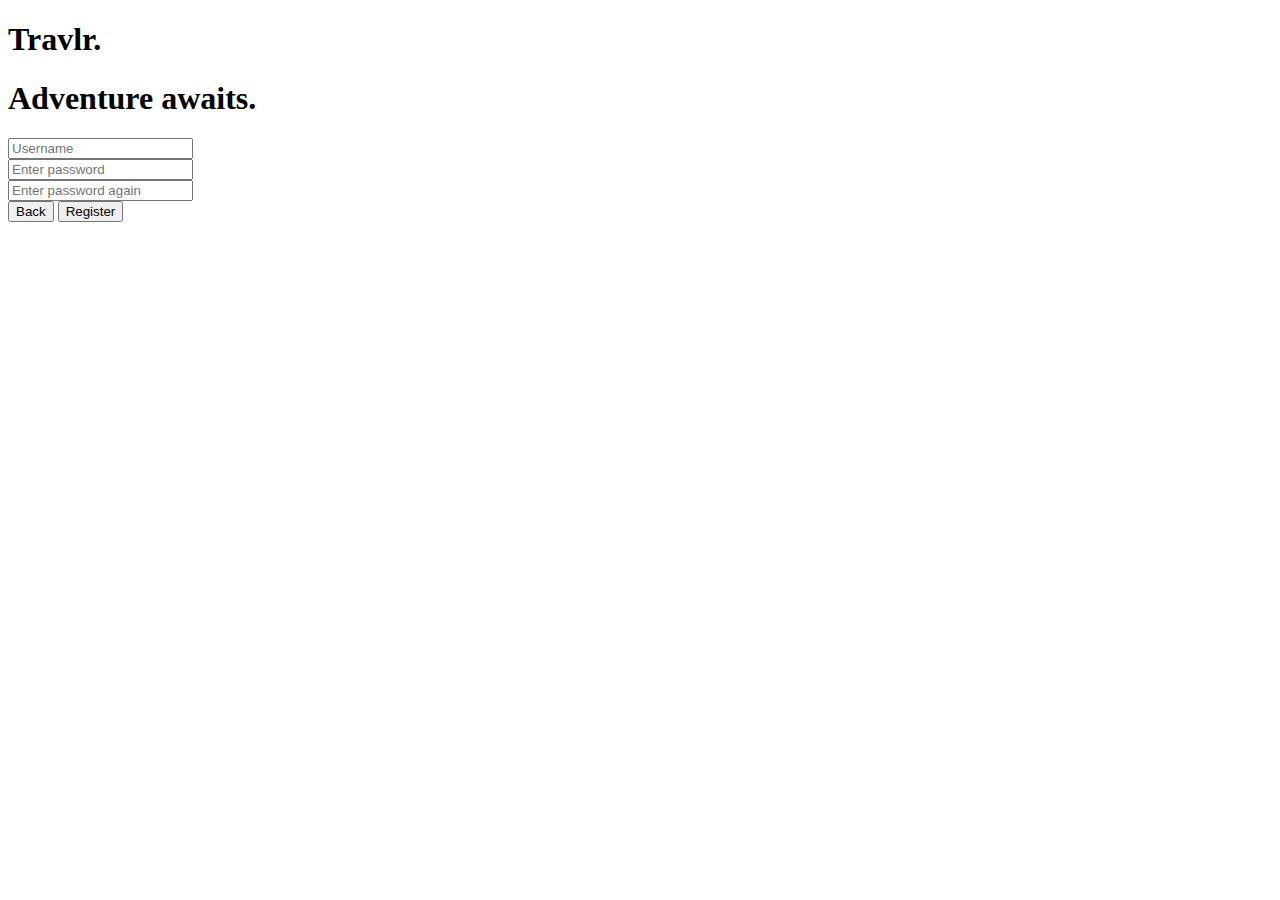
<file: src/main/resources/templates/register.html>
<!DOCTYPE html>
<html lang="en">
<head>
    <meta charset="UTF-8">
    <meta name="viewport" content="width=device-width, initial-scale=1.0">
    <title>Travlr.</title>
    <link rel="stylesheet" th:href="@{styles/login.css}">
    <link href="https://cdn.jsdelivr.net/npm/bootstrap@5.3.2/dist/css/bootstrap.min.css" rel="stylesheet" integrity="sha384-T3c6CoIi6uLrA9TneNEoa7RxnatzjcDSCmG1MXxSR1GAsXEV/Dwwykc2MPK8M2HN" crossorigin="anonymous">
</head>
<body>
  <h1>Travlr.</h1>
  <h1>Adventure awaits.</h1>

  <div class="container justify-content-center align-items-center">

    <form class="p-4" th:object="${registerUser}" th:method="post" th:action="@{/register}">

      <div class="row">
        <div class="col-4"></div>
        <div class="col-3">
          <input type="text" class="form-control" id="userName" placeholder="Username" th:field="*{userName}">
        </div>
        <div class="col-4">
          <small th:if="${#fields.hasErrors('userName')}" th:errors="*{userName}" th:errorclass="text-bg-danger"></small>
        </div>
      </div>

      <div class="row pt-1">
        <div class="col-4"></div>
        <div class="col-3">
          <input type="password" class="form-control" id="password" placeholder="Enter password" th:field="*{password}">
        </div>
        <div class="col-4">
          <small th:if="${#fields.hasErrors('password')}" th:errors="*{password}" th:errorclass="text-bg-danger"></small>
        </div>
      </div>

      <div class="row pt-1">
        <div class="col-4"></div>
        <div class="col-3">
          <input type="password" class="form-control" id="password2" placeholder="Enter password again" th:field="*{password2}">
        </div>
        <div class="col-4">
          <small th:if="${#fields.hasErrors('password2')}" th:errors="*{password2}" th:errorclass="text-bg-danger"></small>
        </div>
      </div>

      <div class="row pt-1">
        <div class="col-4"></div>
        <div class="col-4">
          <button formaction="/login" class="btn btn-secondary">Back</button>
          <button type="submit" class="btn btn-primary">Register</button>
        </div>

      </div>

    </form>

  </div>

  <script src="https://cdn.jsdelivr.net/npm/bootstrap@5.3.2/dist/js/bootstrap.bundle.min.js" integrity="sha384-C6RzsynM9kWDrMNeT87bh95OGNyZPhcTNXj1NW7RuBCsyN/o0jlpcV8Qyq46cDfL" crossorigin="anonymous"></script>
</body>
</html>
</file>
